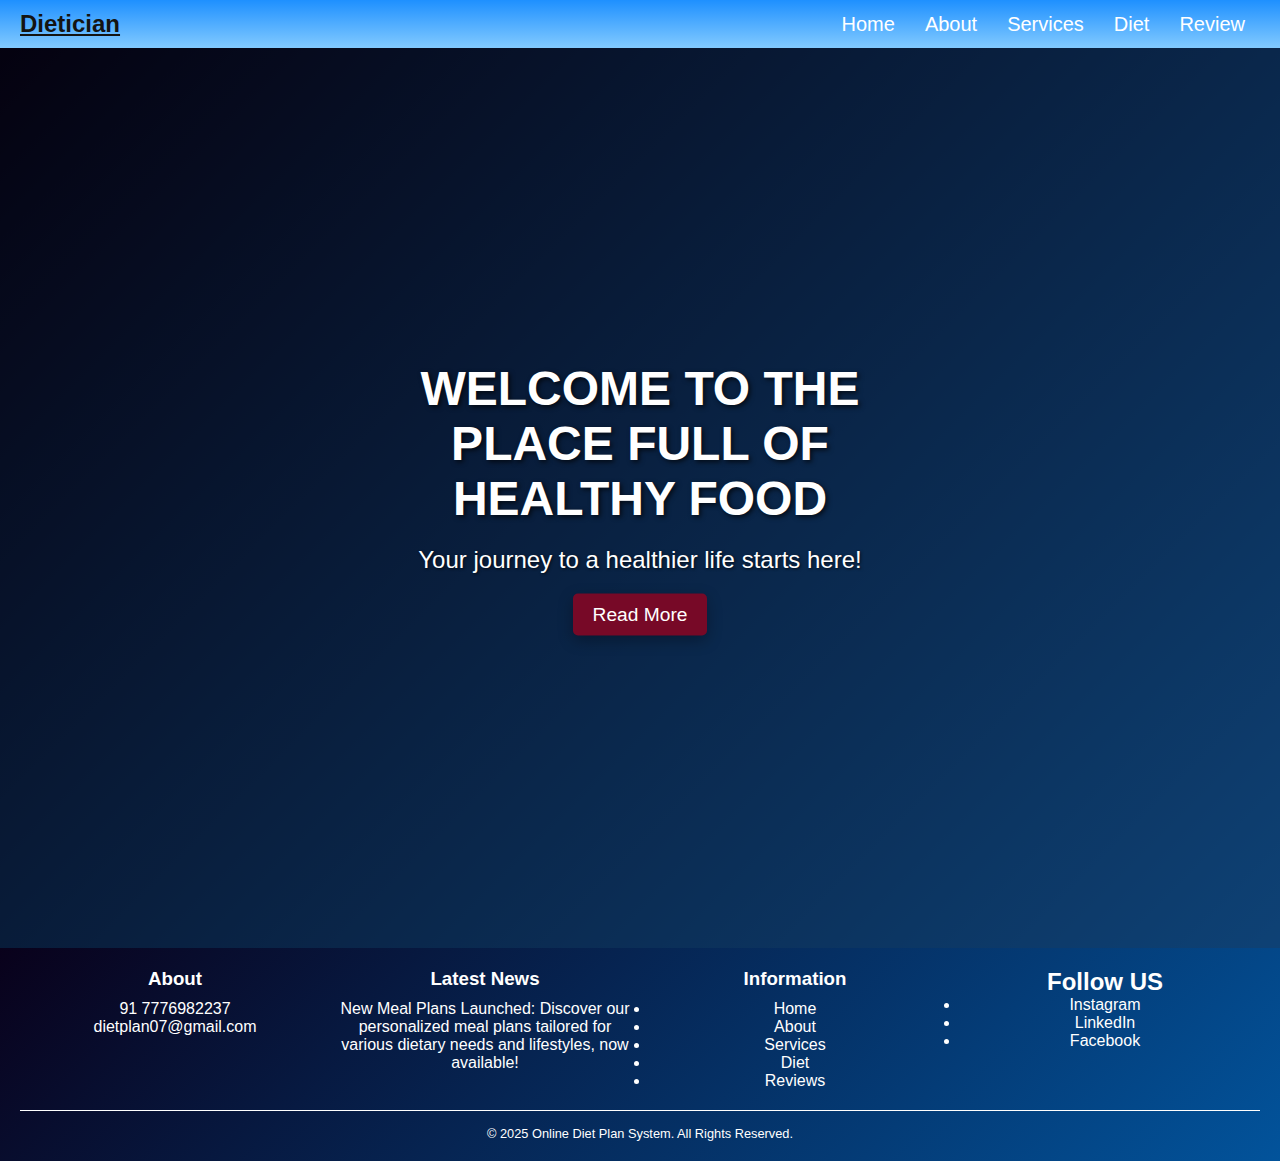
<file: index.html>
<!DOCTYPE html>
<html lang="en">
<head>
  <meta charset="UTF-8" />
  <meta name="viewport" content="width=device-width, initial-scale=1.0" />
  <title>The Dietician: - Home</title>

  <link rel="stylesheet" href="style.css" />
  <style>
    body {
      margin: 0;
      font-family: Arial, sans-serif;
      background-color: #f4f4f4;
    }

    .hero-section {
      position: relative;
      width: 100%;
      height: 100vh;
      overflow: hidden;
    }

    .hero-section video {
      position: absolute;
      top: 50%;
      left: 50%;
      width: 100%;
      height: 100%;
      object-fit: cover;
      transform: translate(-50%, -50%);
      z-index: -1;
    }

    .hero-content {
      position: absolute;
      top: 50%;
      left: 50%;
      transform: translate(-50%, -50%);
      text-align: center;
      color: #fff;
      padding: 20px;
      border-radius: 10px;
    }

    button {
      padding: 10px 20px;
      border: none;
      color: #fff;
      cursor: pointer;
      border-radius: 5px;
    }

    button:hover {
      background-color: #d18e00;
    }

    #btn {
      background-color:#770927
    }

    footer {
      background-color: #333;
      color: #fff;
      padding: 20px;
      text-align: center;
    }

    .footer-section {
      margin: 20px 0;
    }
  </style>
</head>
<body>
  <!-- Navigation -->
  <div class="navbar">
    <div class="logo">
      <a href="index.html">Dietician</a>
    </div>
    <div class="menu">
      <a href="index.html#home">Home</a>
      <a href="about.html">About</a>
      <a href="services.html">Services</a>
      <a href="diet.html">Diet</a>
      <a href="review.html">Review</a>
    </div>
  </div>

  <!-- Hero Section with Background Video -->
  <div class="hero-section">
    <video autoplay muted loop>
      <source src="https://cdn.pixabay.com/video/2025/03/21/266530.mp4" type="video/mp4">
      Your browser does not support the video tag.
    </video>
    <div class="hero-content">
      <h1>WELCOME TO THE PLACE FULL OF HEALTHY FOOD</h1>
      <p>Your journey to a healthier life starts here!</p>
      <button onclick="location.href='about.html'" id="btn">Read More</button>
    </div>
  </div>

  <script src="script.js"></script>
  <footer>
    <div class="footer-section">
        <h3>About</h3>
        <p>91 7776982237<br> dietplan07@gmail.com</p>
    </div>
    <div class="footer-section">
        <h3>Latest News</h3>
        <p>New Meal Plans Launched: Discover our personalized meal plans tailored for various dietary needs and lifestyles, now available! </p>
    </div>
    <div class="footer-section">
        <h3>Information</h3>
        
            <li>Home</li>
            <li>About</li>
            <li>Services</li>
            <li>Diet</li>
            <li>Reviews</li>
        
    </div>
    <div class="footer-section">
        <h2>Follow US</h2>
        
            <li>Instagram</li>
            <li>LinkedIn</li>
            <li>Facebook</li>
        
    </div>
    <div class="footer-bottom">
        <p>&copy; 2025 Online Diet Plan System. All Rights Reserved.</p>
    </div>
  </footer>

</body>
</html>
</file>
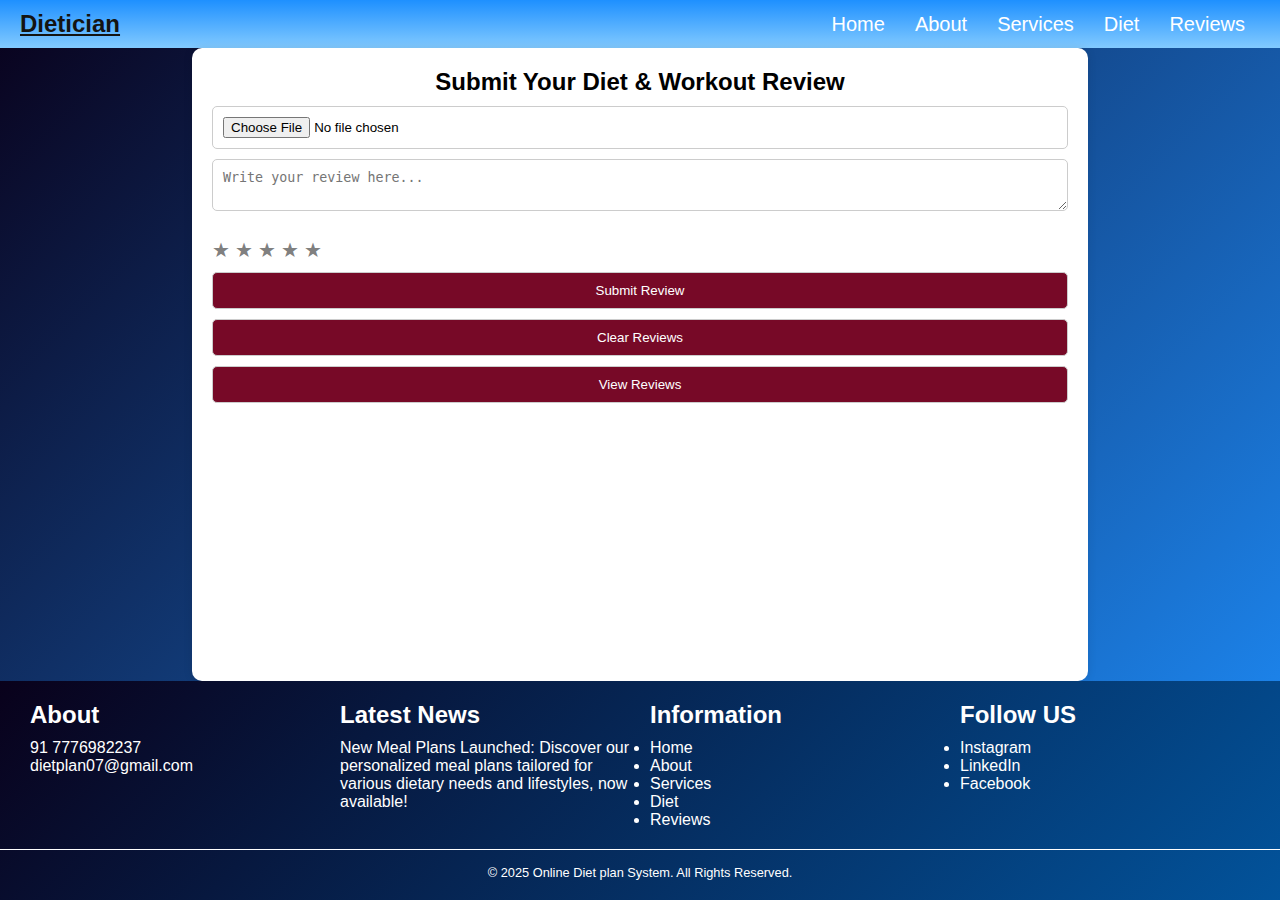
<file: review.html>
<!DOCTYPE html>
<html lang="en">
<head>
    <meta charset="UTF-8">
    <meta name="viewport" content="width=device-width, initial-scale=1.0">
    <title>Diet & Workout Review</title>
    <link rel="stylesheet" href="style.css" />
    <style>
        body {
            font-family: Arial, sans-serif;
            background-color: black;
            display: flex;
            flex-direction: column;
            min-height: 100vh;
        }
       
        .container {
            width: 70%;
            margin: auto;
            background: white;
            padding: 20px;
            border-radius: 10px;
            box-shadow: 0px 0px 10px rgba(0, 0, 0, 0.1);
            text-align: center;
            flex: 1; /* Allow the container to grow */
        }
        input, textarea, button, select {
            width: 100%;
            margin-top: 10px;
            padding: 10px;
            border: 1px solid #ccc;
            border-radius: 5px;
        }
        button {
            background-color: #770927;
            color: white;
            cursor: pointer;
        }
        button:hover {
            background-color: #770927;
        }
        .review-section {
            margin-top: 20px;
            max-height: 300px; /* Limit the height of the review section */
            overflow-y: auto; /* Enable scrolling if content exceeds max height */
        }
        .review {
            background: #e9ecef;
            padding: 10px;
            margin-top: 10px;
            border-radius: 5px;
            text-align: left;
            cursor: pointer;
        }
        .review img {
            max-width: 100px;
            display: block;
            margin-top: 10px;
            transition: transform 0.3s;
        }
        .review img:hover {
            transform: scale(1.5);
        }
        .stars {
            display: flex;
            gap: 5px;
            margin-top: 5px;
        }
        .star {
            font-size: 20px;
            cursor: pointer;
            color: gray;
        }
        .star.selected {
            color: gold;
        }
        footer {
            background-color: #333;
            color: white;
            text-align: center;
            padding: 20px 0;
        }
        .footer-section {
            margin: 10px 0;
        }footer {
    background-color: #333;
    color: white;
    text-align: left; /* Align text to the left */
    padding: 20px 0;
}

.footer-container {
    display: flex;
    justify-content: space-between; /* Space out sections */
    padding: 0 20px; /* Optional: add padding to the sides */
}

.footer-section {
    flex: 1; /* Equal width for each section */
    margin: 0 10px; /* Margin between sections */
}

.footer-section h2 {
    margin-bottom: 10px; /* Space below headings */
}

.footer-section ul {
    list-style-type: none; /* Remove bullet points */
    padding: 0; /* Remove padding */
}

.footer-bottom {
    text-align: center; /* Center the copyright */
    margin-top: 20px; /* Space above copyright */
}
    </style>
</head>
<body>
    <!-- Navigation -->
    <div class="navbar">
        <div class="logo">
            <a href="index.html">Dietician</a>
        </div>
        <div class="menu">
            <a href="index.html">Home</a>
            <a href="about.html">About</a>
            <a href="services.html">Services</a>
            <a href="diet.html">Diet</a>
            <a href="review.html">Reviews</a>
        </div>
    </div>

    <div class="container">
        <h2>Submit Your Diet & Workout Review</h2>
        <input type="file" id="imageUpload" accept="image/*">
        <textarea id="reviewText" placeholder="Write your review here..."></textarea><br><br>
        <div class="stars" id="starRating">
            <span class="star" data-value="1">★</span>
            <span class="star" data-value="2">★</span>
            <span class="star" data-value="3">★</span>
            <span class="star" data-value="4">★</span>
            <span class="star" data-value="5">★</span>
        </div>
        <button onclick="submitReview()">Submit Review</button>
        <button onclick="clearReviews()">Clear Reviews</button>
        <button onclick="viewReviews()">View Reviews</button>
        <div class="review-section" id="reviews"></div>
    </div>

    <script>
        let selectedRating = 0;
        document.querySelectorAll(".star").forEach(star => {
            star.addEventListener("click", function() {
                selectedRating = this.getAttribute("data-value");
                document.querySelectorAll(".star").forEach(s => s.classList.remove("selected"));
                for (let i = 0; i < selectedRating; i++) {
                    document.querySelectorAll(".star")[i].classList.add("selected");
                }
            });
        });

        function submitReview() {
            const reviewText = document.getElementById("reviewText").value;
            const imageUpload = document.getElementById("imageUpload").files[0];
            let reviews = JSON.parse(localStorage.getItem("reviews")) || [];
            
            if (!reviewText && !imageUpload) {
                alert("Please add a review or upload an image!");
                return;
            }

            let reviewObj = { text: reviewText, image: "", rating: selectedRating };
            
            if (imageUpload) {
                const reader = new FileReader();
                reader.onload = function (e) {
                    reviewObj.image = e.target.result;
                    reviews.push(reviewObj);
                    localStorage.setItem("reviews", JSON.stringify(reviews));
                    viewReviews();
                };
                reader.readAsDataURL(imageUpload);
            } else {
                reviews.push(reviewObj);
                localStorage.setItem("reviews", JSON.stringify(reviews));
                viewReviews();
            }
            
            document.getElementById("reviewText").value = "";
            document.getElementById("imageUpload").value = "";
            alert("Review submitted successfully!");
        }

        function viewReviews() {
            const reviewsContainer = document.getElementById("reviews");
            reviewsContainer.innerHTML = "";
            const reviews = JSON.parse(localStorage.getItem("reviews")) || [];
            
            if (reviews.length === 0) {
                reviewsContainer.innerHTML = "<p>No reviews available.</p>";
                return;
            }

            reviews.forEach(review => {
                const reviewDiv = document.createElement("div");
                reviewDiv.classList.add("review");
                
                if (review.text) {
                    const textParagraph = document.createElement("p");
                    textParagraph.innerText = review.text;
                    reviewDiv.appendChild(textParagraph);
                }
                
                if (review.image) {
                    const imageElement = document.createElement("img");
                    imageElement.src = review.image;
                    reviewDiv.appendChild(imageElement);
                }
                
                const ratingElement = document.createElement("p");
                ratingElement.innerText = `Rating: ${review.rating} ★`;
                reviewDiv.appendChild(ratingElement);
                
                reviewsContainer.appendChild(reviewDiv);
            });
        }

        function clearReviews() {
            localStorage.removeItem("reviews");
            document.getElementById("reviews").innerHTML = "";
            alert("All reviews have been cleared.");
        }
    </script>
    
    <footer>
    <div class="footer-container">
        <div class="footer-section">
            <h2>About</h2>
            <p>91 7776982237<br> dietplan07@gmail.com</p>
        </div>
        <div class="footer-section">
            <h2>Latest News</h2>
            <p>New Meal Plans Launched: Discover our personalized meal plans tailored for various dietary needs and lifestyles, now available!</p>
        </div>
        <div class="footer-section">
            <h2>Information</h2>
            
                <li>Home</li>
                <li>About</li>
                <li>Services</li>
                <li>Diet</li>
                <li>Reviews</li>
            
        </div>
        <div class="footer-section">
            <h2>Follow US</h2>
            
                <li>Instagram</li>
                <li>LinkedIn</li>
                <li>Facebook</li>
            
        </div>
    </div>
    <div class="footer-bottom">
        <p>&copy; 2025 Online Diet plan System. All Rights Reserved.</p>
    </div>
</footer>
</body>
</html>
</file>
<file: style.css>
/* Reset */
* {
  margin: 0;
  padding: 0;
  box-sizing: border-box;
}

body {
  font-family: Arial, sans-serif;
  background: url('https://soleabeautylounge.com/wp-content/uploads/2021/12/Dietitian- and-a-Nutritionist.jpg') no-repeat center center fixed;
  background-size: cover;
  color: white;
  background:linear-gradient(135deg,#09011b,#1e90ff);
}

/* Navbar */
.navbar {
  display: flex;
  justify-content: space-between;
  align-items: center;
  /* background-color: #333; */
  background:linear-gradient(#1e90ff, #82caff);
  
  padding: 10px 20px;
}

.navbar .logo a {
  font-size: 24px;
  color: #141412;
  font-weight: bold;
}

.navbar .menu {
  display: flex;
  /* Changed to flex for alignment */
}

.navbar .menu a {
  color: white;
  text-decoration: none;
  font-size: 20px;
  margin: 0 15px;
}

.navbar .menu a:hover {
  text-decoration: underline; /* Added hover effect */
  color: hsl(40, 39%, 5%);
}

/* Hero Section */
.hero-section {
  display: flex;
  justify-content: center;
  align-items: center;
  height: 100vh;
  text-align: center;
  background: rgba(0, 0, 0, 0.5);
  color: white;
}

.hero-section h1 {
  font-size: 3rem;
  margin-bottom: 20px;
  text-shadow: 2px 2px 5px rgba(0, 0, 0, 0.7);
  animation: fadeIn 2s ease-in-out;
}

.hero-section p {
  font-size: 1.5rem;
  margin-bottom: 20px;
  text-shadow: 1px 1px 3px rgba(0, 0, 0, 0.7);
  animation: fadeIn 3s ease-in-out;
}

.hero-section button {
  padding: 10px 20px;
  font-size: 1.2rem;
  color: white;
  background-color: #4CAF50;
  border: none;
  border-radius: 5px;
  cursor: pointer;
  box-shadow: 0 5px 15px rgba(0, 0, 0, 0.3);
  animation: fadeIn 4s ease-in-out;
}

.hero-section button:hover {
  background-color: #45a049;
}

/* Container */
.container {
  max-width: 1100px;
  margin: 20px auto;
  padding: 20px;
  border-radius: 10px;
  color: black;
  animation: slideUp 1s ease-in-out;
  text-align: center;
}

/* Image Grid */
.image-grid {
  display: grid;
  grid-template-columns: repeat(auto-fit, minmax(280px, 1fr));
  gap: 20px;
  justify-items: center;
  padding: 20px;
}

.image-container {
  background: white;
  border-radius: 20px;
  box-shadow: 0 4px 12px rgba(0, 0, 0, 0.1);
  padding: 20px;
  width: 280px;
  transition: transform 0.4s ease-in-out, box-shadow 0.4s ease-in-out;
  cursor: pointer;
  position: relative;
  overflow: hidden;
  border: 2px solid black;
}

.image-container:hover {
  transform: scale(1.0) rotate(2deg);
  box-shadow: 0 10px 20px rgba(0, 0, 0, 0.5);
}

.image-container img {
  width: 100%;
  border-radius: 15px;
  transition: transform 0.4s;
  height: 200px;
}

.image-container:hover img {
  transform: scale(1.1);
}

.image-container p {
  font-weight: bold;
  margin: 15px 0 5px;
  font-size: 18px;
}

.description {
  font-size: 14px;
  color: #555;
  text-align: justify;
}

/* Form Container */
.form-container {
  display: none;
  max-width: 90%;
  margin: 20px auto;
  padding: 20px;
  background-color: rgba(255, 255, 255, 0.95);
  box-shadow: 0px 0px 10px rgba(0, 0, 0, 0.1);
  border-radius: 10px;
  color: black;
  animation: slideUp 0.5s ease-in-out;
}

.form-container h2 {
  text-align: center;
  margin-bottom: 20px;
  color: #4CAF50;
}

.form-container label {
  display: block;
  margin-bottom: 5px;
  font-weight: bold;
}

.form-container input,
.form-container select {
  width: 100%;
  padding: 10px;
  margin-bottom: 15px;
  border: 1px solid #ccc;
  border-radius: 5px;
  margin-top: 5px;
}

.form-container button {
  width: 100%;
  padding: 10px;
/*  background-color: #4CAF50;*/
  background-color: #770927;
  color: white;
  border: none;
  border-radius: 5px;
  cursor: pointer;
  transition: background-color 0.3s ease;
}

.form-container button:hover {
  background-color: #770927;
}

/* Output Container */
.output-container {
  display: none;
  max-width: 90%;
  margin: 20px auto;
  padding: 20px;
  background-color: rgba(255, 255, 255, 0.95);
  border-radius: 10px;
  color: black;
  animation: slideUp 0.5s ease-in-out;
}

.output-container h2 {
  text-align: center;
  margin-bottom: 20px;
  color: #4CAF50;
}

.output-container p {
  margin-bottom: 10px;
}

/* Animations */
@keyframes fadeIn {
  from { opacity: 0; }
  to { opacity: 1; }
}

@keyframes slideUp {
  from {
    transform: translateY(20px);
    opacity: 0;
  }
  to {
    transform: translateY(0);
    opacity: 1;
  }
}

/* Table Styling */
table {
  width: 100%;
  border-collapse: separate;
  border-spacing: 0;
  margin: 1.5rem 0;
  background: #ffffff;
  border-radius: 12px;
  overflow: hidden;
  box-shadow: 0 4px 10px rgba(0, 0, 0, 0.1);
  animation: fadeIn 0.5s ease;
}

th, td {
  padding: 1.2rem;
  text-align: left;
  border-bottom: 1px solid #ddd;
  font-size: 1rem;
}

th {
  background: #4CAF50;
  color: black;
  font-weight: bold;
  text-transform: uppercase;
  font-size: 1rem;
}

tr:nth-child(even) {
  background: #f8f9fa;
}

tr:hover {
  background: #e8f5e9;
  transition: background 0.3s ease;
}

td {
  font-size: 1rem;
  color: #333;
}

/* Responsive Design */
@media (max-width: 768px) {
  table {
    display: block;
    overflow-x: auto;
    white-space: nowrap;
  }

  th, td {
    min-width: 150px;
  }

  .hero-section h1 {
    font-size: 2rem;
  }

  .hero-section p {
    font-size: 1.2rem;
  }

  .image-grid {
    grid-template-columns: repeat(2, 1fr);
  }

  .navbar {
    flex-direction: row; /* Change navbar layout on small screens */
    justify-content: center; /* Center navbar on mobile */
    align-items: center; /* Align items in the center */
    padding: 10px 0; /* Adjust padding */
  }

  .navbar .logo {
    margin-right: auto; /* Push menu items to the right */
  }

  .navbar .menu {
    flex-direction: row; /* Horizontal layout */
    width: auto; /* Auto width for navbar items */
    margin-top: 0; /* Remove top margin */
  }

  .navbar .menu a {
    margin: 0 10px; /* Adjust spacing for menu items */
  }
}

@media (max-width: 500px) {
  .image-grid {
    grid-template-columns: repeat(1, 1fr);
  }
}

/* General styles */
.box-effect {
  background: #ffffff;
  box-shadow: 0px 4px 10px rgba(0, 0, 0, 0.1);
  border-radius: 10px;
  padding: 20px;
  transition: transform 0.3s ease-in-out, box-shadow 0.3s ease-in-out;
}

.box-effect:hover {
  transform: translateY(-5px);
  box-shadow: 0px 6px 15px rgba(0, 0, 0, 0.2);
}

.workout-exercises {
  display: flex;
  flex-wrap: wrap;
  gap: 15px;
  margin-top: 10px;
  justify-content: center;
}

.exercise {
  border: 1px solid #ddd;
  padding: 10px;
  text-align: center;
  width: 200px;
  box-sizing: border-box;
  border-radius: 8px;
  box-shadow: 0 2px 4px rgba(0, 0, 0, 0.1);
}

.exercise img {
  max-width: 100%;
  height: auto;
  margin-bottom: 8px;
  border-radius: 6px;
}

.exercise:hover {
  transform: translateY(-3px);
  box-shadow: 0 4px 8px rgba(0, 0, 0, 0.15);
}

/* Info Boxes */
.info-box {
  display: flex;
  align-items: center;
  width: 80%;
  height: 300px;
  max-width: 900px;
  border-radius: 15px;
  box-shadow: 5px 5px 20px rgba(0,0,0,0.1);
  padding: 20px;
  margin: 20px;
  transform: scale(0.9);
  transition: all 0.3s ease-in-out;
  background-color: white;
}

.info-box:hover {
  transform: scale(1);
}

.image {
  width: 40%;
  height: 200px;
  border-radius: 15px;
  overflow: hidden;
  margin-right: 20px;
  object-fit: cover;
}

.image img {
  width: 100%;
  height: auto;
  border-radius: 15px;
  transition: 0.5s;
}

.image img:hover {
  transform: scale(1.1);
}

.info {
  width: 55%;
}

.info h2 {
  color: #770927;
  font-size: 22px;
  margin-bottom: 10px;
}

.info p, .info ul {
  color: #555;
  font-size: 16px;
  line-height: 1.5;
}

.info ul {
  list-style: none;
  padding: 0;
}

.info ul li {
  margin-bottom: 8px;
}

/* General styling for the output container */
#outputContainer {
  margin: 20px auto;
  padding: 20px;
  border: 1px solid #ddd;
  border-radius: 8px;
  background-color: #f9f9f9;
  max-width: 800px;
  box-shadow: 0 4px 8px rgba(0, 0, 0, 0.1);
}

/* Styling for headings and paragraphs in the output */
#outputContainer h3 {
  color: #333;
  font-size: 24px;
  margin-bottom: 15px;
}

#outputContainer h4 {
  color: #555;
  font-size: 20px;
  margin-top: 20px;
  margin-bottom: 10px;
}

#outputContainer p {
  color: #666;
  font-size: 16px;
  line-height: 1.6;
  margin: 10px 0;
}

/* Styling for images in the workout plan */
#outputContainer img {
  max-width: 100%;
  height: auto;
  border-radius: 8px;
  margin: 10px 0;
  box-shadow: 0 4px 8px rgba(0, 0, 0, 0.1);
}
#outputContainer button{

  background-color: #770927;
  color: white;
  border-radius: 5px;
  height: 30px;
  width: 150px;
  padding: 3px;
  border: none;

}

/* Responsive design for smaller screens */
@media (max-width: 768px) {
  #outputContainer {
    padding: 15px;
  }

  table th, table td {
    padding: 8px;
  }

  button {
    width: 100%;
    padding: 12px;
    font-size: 18px;
  }
}

footer {
  background: linear-gradient(135deg, #09011b, #02539b);
  color: white;
  display: flex;
  flex-wrap: wrap; /* Allow wrapping of sections */
  justify-content: space-between;
  padding: 20px;
}

footer .footer-section {
  flex: 1;
  margin: 0 10px;
  min-width: 200px; /* Ensure each section has a minimum width */
}

footer h3 {
  margin-bottom: 10px;
}

footer p, footer ul {
  margin: 0;
  padding: 0;
  list-style: none;
}

.footer-bottom {
  text-align: center;
  border-top: 1px solid #ffffff;
  padding-top: 15px;
  margin-top: 20px;
  font-size: 0.8em;
  width: 100%;
}

/* New styles to align "Follow Us" with footer bottom */
.follow-us {
  display: flex;
  flex-direction: column; /* Stack items vertically */
  align-items: center; /* Center align items */
}

.follow-us ul {
  display: flex;
  justify-content: center; /* Center align items */
  margin: 10px 0 0; /* Add margin at the top */
}
</file>
